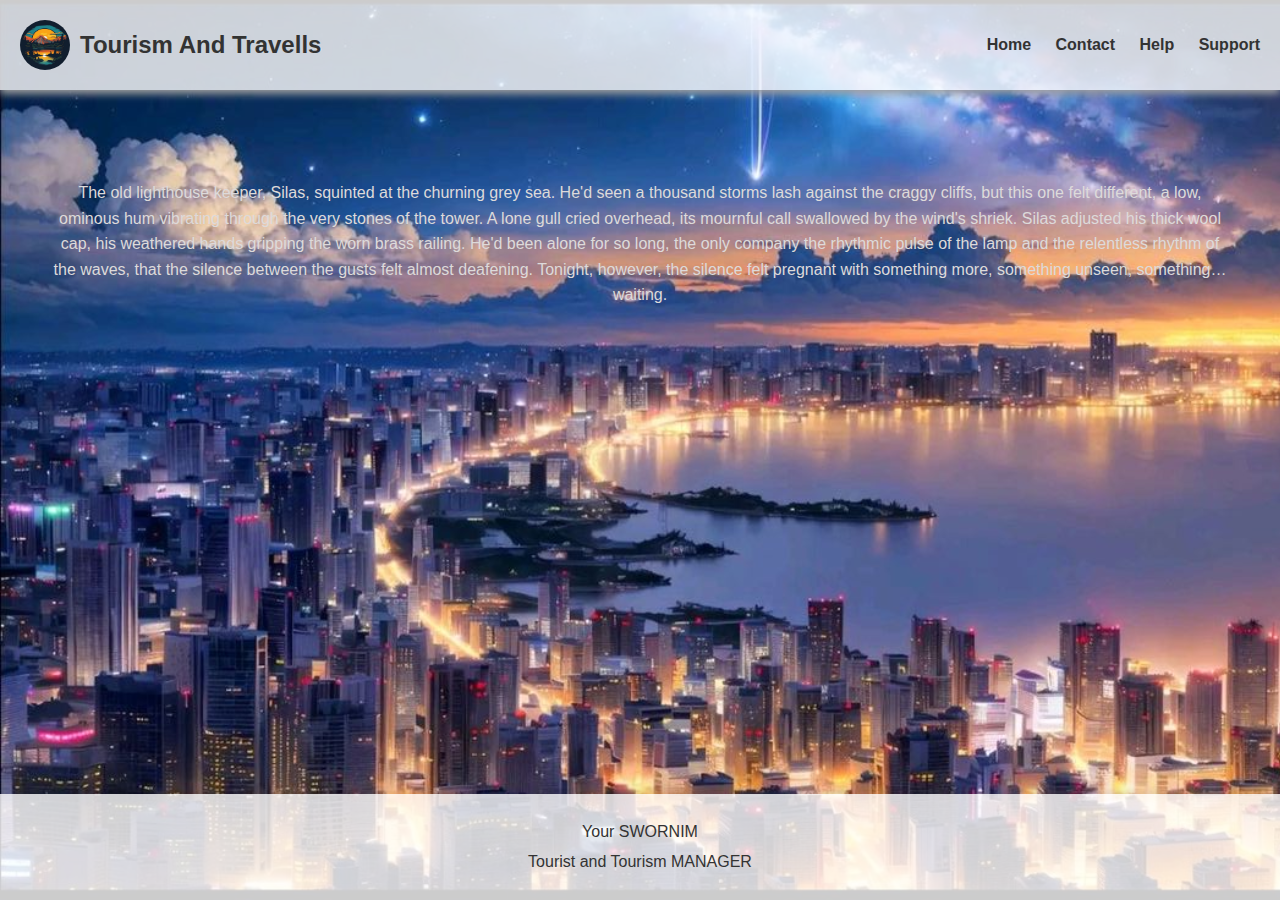
<file: apple1.html>
<html>
<head>
    <title>Company Page</title>
    <link rel="stylesheet" href="apple1.css">
</head>
<body>
    <header>
        <div class="header-left">
            <img src="logo.jpg" alt="Company Logo" class="logo">
            <h1>Tourism And Travells</h1>
        </div>
        <nav class="header-right">
            <a href="#home">Home</a>
            <a href="#contact">Contact</a>
            <a href="#help">Help</a>
            <a href="#support">Support</a>
        </nav>
    </header> 

    <div class ="main">
        <section class="content">
            <p>The old lighthouse keeper, Silas, squinted at the churning grey sea.  He'd seen a thousand storms lash against the craggy cliffs, but this one felt different, a low, ominous hum vibrating through the very stones of the tower.  A lone gull cried overhead, its mournful call swallowed by the wind's shriek.  Silas adjusted his thick wool cap, his weathered hands gripping the worn brass railing.  He'd been alone for so long, the only company the rhythmic pulse of the lamp and the relentless rhythm of the waves, that the silence between the gusts felt almost deafening.  Tonight, however, the silence felt pregnant with something more, something unseen, something…waiting. </p>
        </section> 
    </div>

    <footer>
        <p>Your SWORNIM</p>
        <p>Tourist and Tourism MANAGER</p>
    </footer>
</body>
</html>
</file>
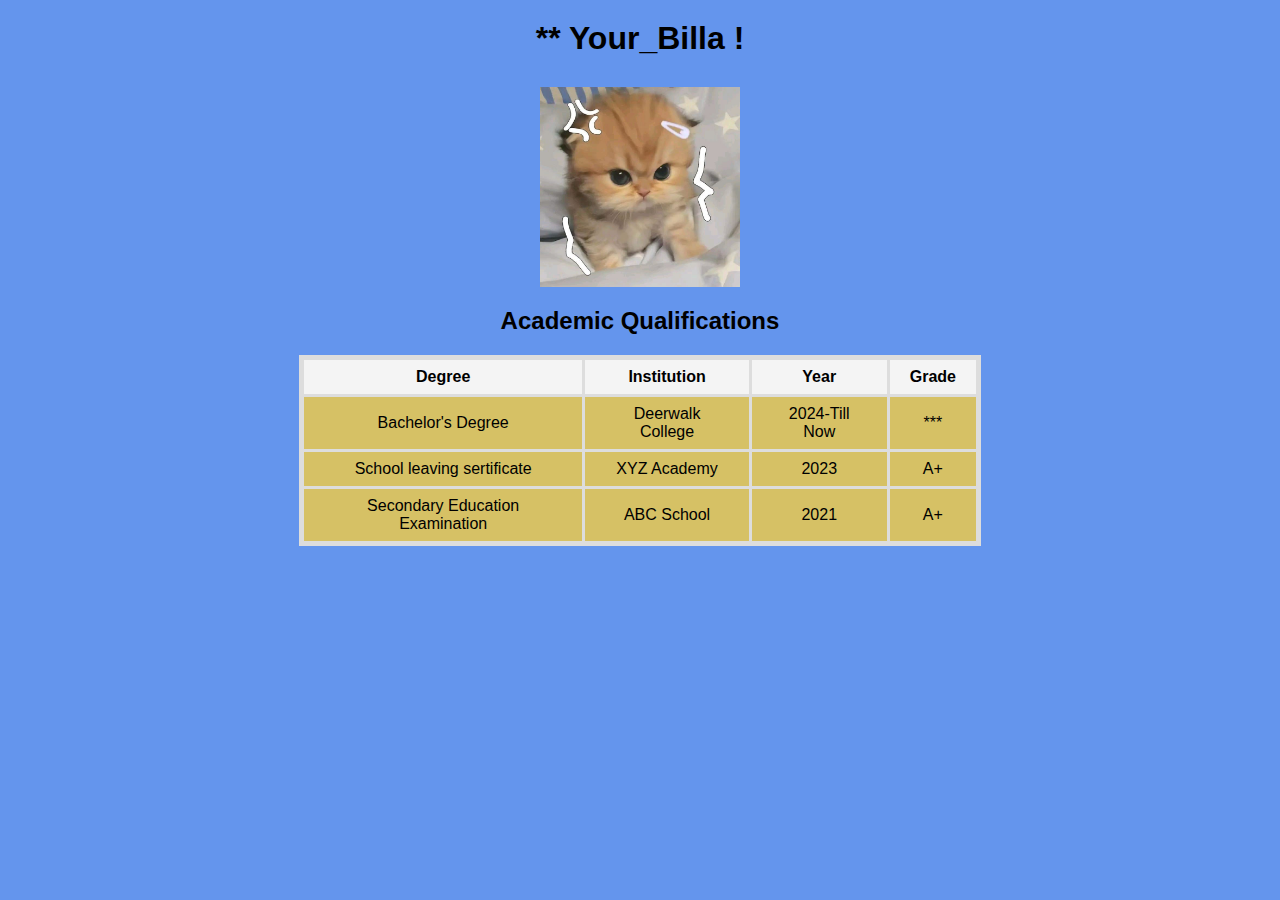
<file: workshop/2nd class/assign.html>
<html>
<head>

    <title></title>
    <style>
        body {
            font-family: Arial, sans-serif;
            text-align: center;
            margin: 20px;
            background-color: cornflowerblue;
        }
        table {
            margin: 20px auto;
            border-collapse: collapse;
            width: 55%;
            border: 5px solid #ddd;
        }
        th, td {
            padding: 8px 20px;
            border: 3px solid #ddd;
            text-align: center;
        }
        th {
            background-color: #f4f4f4;
        }
        img {
            width: 200px;
            height: auto;
            margin-top: 9px;
            border: 7px ;
        }
        td{
            background-color: #d6c165;
        }
    </style>
</head>
<body>
    <h1>** Your_Billa !</h1>
    <img src="123.jpg">
    <h2>Academic Qualifications</h2>
    <table>
        <tr>
            <th>Degree</th>
            <th>Institution</th>
            <th>Year</th>
            <th>Grade</th>
        </tr>
        <tr id="art">
            <td>Bachelor's Degree</td>
            <td>Deerwalk College</td>
            <td>2024-Till Now</td>
            <td>***</td>
        </tr>
        <tr id="art">
            <td>School leaving sertificate</td>
            <td>XYZ Academy</td>
            <td>2023</td>
            <td>A+</td>
        </tr>
        <tr id="art">
            <td>Secondary Education Examination</td>
            <td>ABC School</td>
            <td>2021</td>
            <td>A+</td>
        </tr>
    </table>
</body>
</html>
</file>
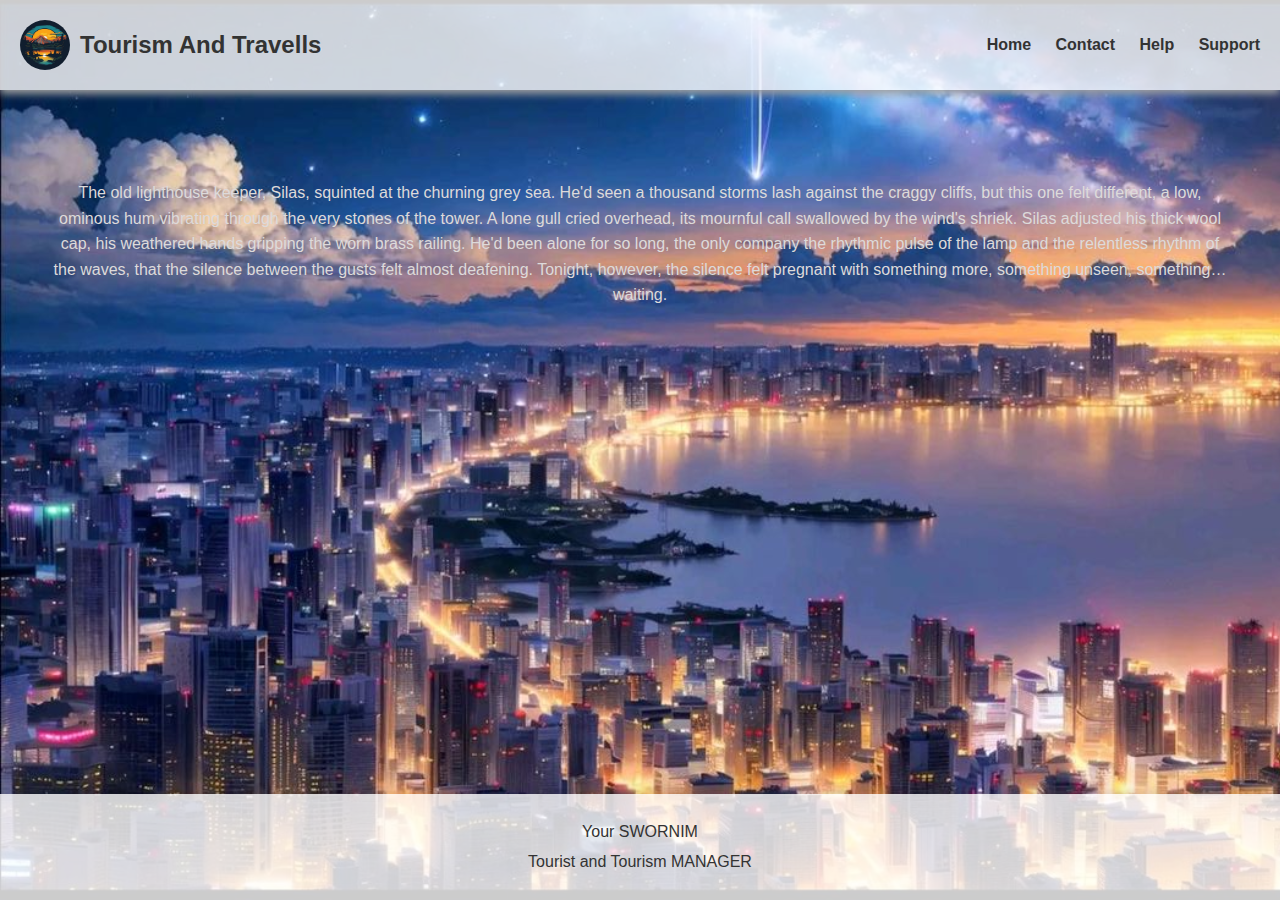
<file: workshop/3rdclass/apple1.html>
<html>
<head>
    <title>Company Page</title>
    <link rel="stylesheet" href="apple1.css">
</head>
<body>
    <header>
        <div class="header-left">
            <img src="/logo.jpg" alt="Company Logo" class="logo">
            <h1>Tourism And Travells</h1>
        </div>
        <nav class="header-right">
            <a href="#home">Home</a>
            <a href="#contact">Contact</a>
            <a href="#help">Help</a>
            <a href="#support">Support</a>
        </nav>
    </header> 

    <div class ="main">
        <section class="content">
            <p>The old lighthouse keeper, Silas, squinted at the churning grey sea.  He'd seen a thousand storms lash against the craggy cliffs, but this one felt different, a low, ominous hum vibrating through the very stones of the tower.  A lone gull cried overhead, its mournful call swallowed by the wind's shriek.  Silas adjusted his thick wool cap, his weathered hands gripping the worn brass railing.  He'd been alone for so long, the only company the rhythmic pulse of the lamp and the relentless rhythm of the waves, that the silence between the gusts felt almost deafening.  Tonight, however, the silence felt pregnant with something more, something unseen, something…waiting. </p>
        </section> 
    </div>

    <footer>
        <p>Your SWORNIM</p>
        <p>Tourist and Tourism MANAGER</p>
    </footer>
</body>
</html>
</file>
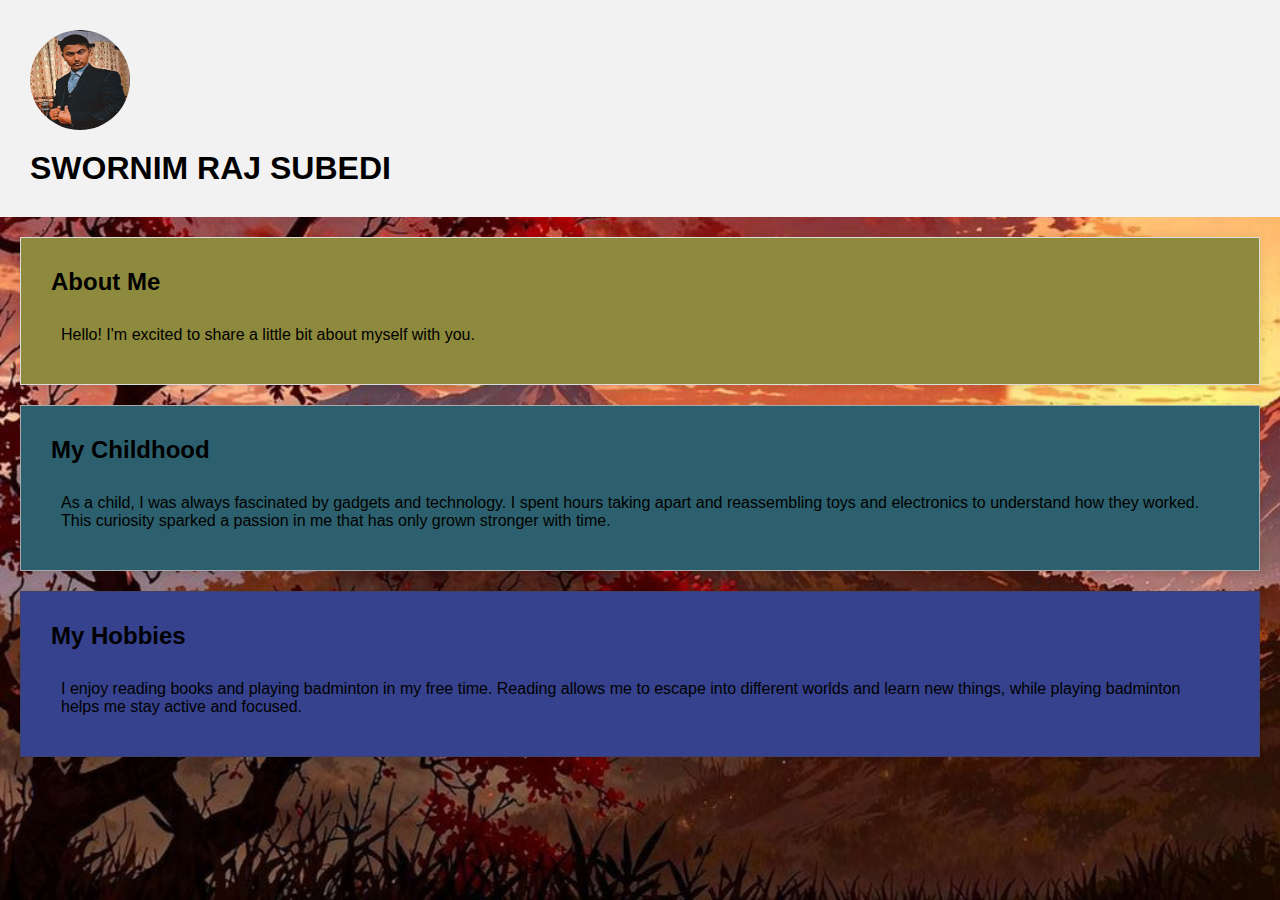
<file: workshop/5th class/classs1.html>
<html>
<head>
	<title>About Me</title>
	<link rel="stylesheet" type="text/css" href="class1.css">
</head>
<body>
	<div class="header">
		<img src="swornim.jpg" alt="Your Photo" class="photo">
		<h1 class="name">SWORNIM  RAJ  SUBEDI</h1>
	</div>
	<div class="about-me">
		<h2>About Me</h2>
		<p>Hello! I'm excited to share a little bit about myself with you.</p>
	</div>
	<div class="childhood">
		<h2>My Childhood</h2>
		<p>As a child, I was always fascinated by gadgets and technology. I spent hours taking apart and reassembling toys and electronics to understand how they worked. This curiosity sparked a passion in me that has only grown stronger with time.</p>
	</div>
	<div class="hobbies">
		<h2>My Hobbies</h2>
		<p>I enjoy reading books and playing badminton in my free time. Reading allows me to escape into different worlds and learn new things, while playing badminton helps me stay active and focused.</p>
	</div>
</body>
</html>
</file>
<file: apple1.css>
*{
    margin: 0;
    padding: 0;
    box-sizing: border-box;
}


body {
    font-family: Arial, sans-serif;
    line-height: 1.6;
    color: #dddada;
    background-image: url(img.jpg);
    background-size: cover;
    background-repeat: no-repeat;
}


header {
    display: flex;
    justify-content: space-between;
    align-items: center;
    padding: 20px;
    background-color: rgba(255, 255, 255, 0.8);
    box-shadow: 0 4px 8px rgb(160, 160, 160);
}

.header-left {
    display: flex;
    align-items: center;
}

.logo {
    width: 50px;
    height: 50px;
    margin-right: 10px;
    border-radius: 50%;
}

.header-left h1 {
    font-size: 24px;
    color: #333;
}

.header-right a {
    text-decoration: none;
    color: #333;
    margin-left: 20px;
    font-weight: bold;
    transition: color 0.3s ease;
}

.header-right a:hover {
    color: #007BFF;
}


.main {
    padding: 90px 50px;
    text-align: center;
}

main .content p {
    max-width: 800px;
    margin: 0 auto;
    background-color: rgba(255, 255, 255, 0.8);
    padding: 20px;
    border-radius: 8px;
    box-shadow: 0 4px 8px rgba(0, 0, 0, 0.1);
}


footer {
    text-align: center;
    padding: 20px 0;
    background-color: rgba(255, 255, 255, 0.8);
    position: absolute;
    width: 100%;
    bottom: 0;
    box-shadow: 0 -4px 8px rgba(0, 0, 0, 0.1);
}

footer p {
    margin: 5px 0;
    font-size: 16px;
    color: #333;
}
</file>
<file: workshop/3rdclass/apple1.css>
*{
    margin: 0;
    padding: 0;
    box-sizing: border-box;
}


body {
    font-family: Arial, sans-serif;
    line-height: 1.6;
    color: #dddada;
    background-image: url(/img.jpg);
    background-size: cover;
    background-repeat: no-repeat;
}


header {
    display: flex;
    justify-content: space-between;
    align-items: center;
    padding: 20px;
    background-color: rgba(255, 255, 255, 0.8);
    box-shadow: 0 4px 8px rgb(160, 160, 160);
}

.header-left {
    display: flex;
    align-items: center;
}

.logo {
    width: 50px;
    height: 50px;
    margin-right: 10px;
    border-radius: 50%;
}

.header-left h1 {
    font-size: 24px;
    color: #333;
}

.header-right a {
    text-decoration: none;
    color: #333;
    margin-left: 20px;
    font-weight: bold;
    transition: color 0.3s ease;
}

.header-right a:hover {
    color: #007BFF;
}


.main {
    padding: 90px 50px;
    text-align: center;
}

main .content p {
    max-width: 800px;
    margin: 0 auto;
    background-color: rgba(255, 255, 255, 0.8);
    padding: 20px;
    border-radius: 8px;
    box-shadow: 0 4px 8px rgba(0, 0, 0, 0.1);
}


footer {
    text-align: center;
    padding: 20px 0;
    background-color: rgba(255, 255, 255, 0.8);
    position: absolute;
    width: 100%;
    bottom: 0;
    box-shadow: 0 -4px 8px rgba(0, 0, 0, 0.1);
}

footer p {
    margin: 5px 0;
    font-size: 16px;
    color: #333;
}
</file>
<file: workshop/5th class/class1.css>
body {
	font-family: Arial, sans-serif;
	margin: 0;
	padding: 0;
	background-image: url('background.jpg');
	background-size: cover;
	background-attachment: fixed;
}

.header {
	background-color: #f2f2f2;
	padding: 20px;
	text-align: left;
}

.photo {
	width: 100px;
	height: 100px;
	border-radius: 50%;
	margin: 10px;
}

.about-me {
	background-color: #8e8a3d;
	padding: 20px;
	margin: 20px;
	border: 1px solid #dddddd;
	box-shadow: 0 0 10px rgba(0, 0, 0, 0.1);
}

.childhood {
	background-color: #2d606e;
	padding: 20px;
	margin: 20px;
	border: 1px solid #aaaaaa;
	box-shadow: 0 0 10px rgba(0, 0, 0, 0.1);
}

.hobbies {
	background-color: #36428d;
	padding: 20px;
	margin: 20px;
	border: 1px solid #3f4169;
	box-shadow: 0 0 10px rgba(0, 0, 0, 0.1);
}

h1, h2 {
	font-weight: bold;
	margin: 0;
	padding: 10px;
}

p {
	margin: 10px;
	padding: 10px;
}
</file>
